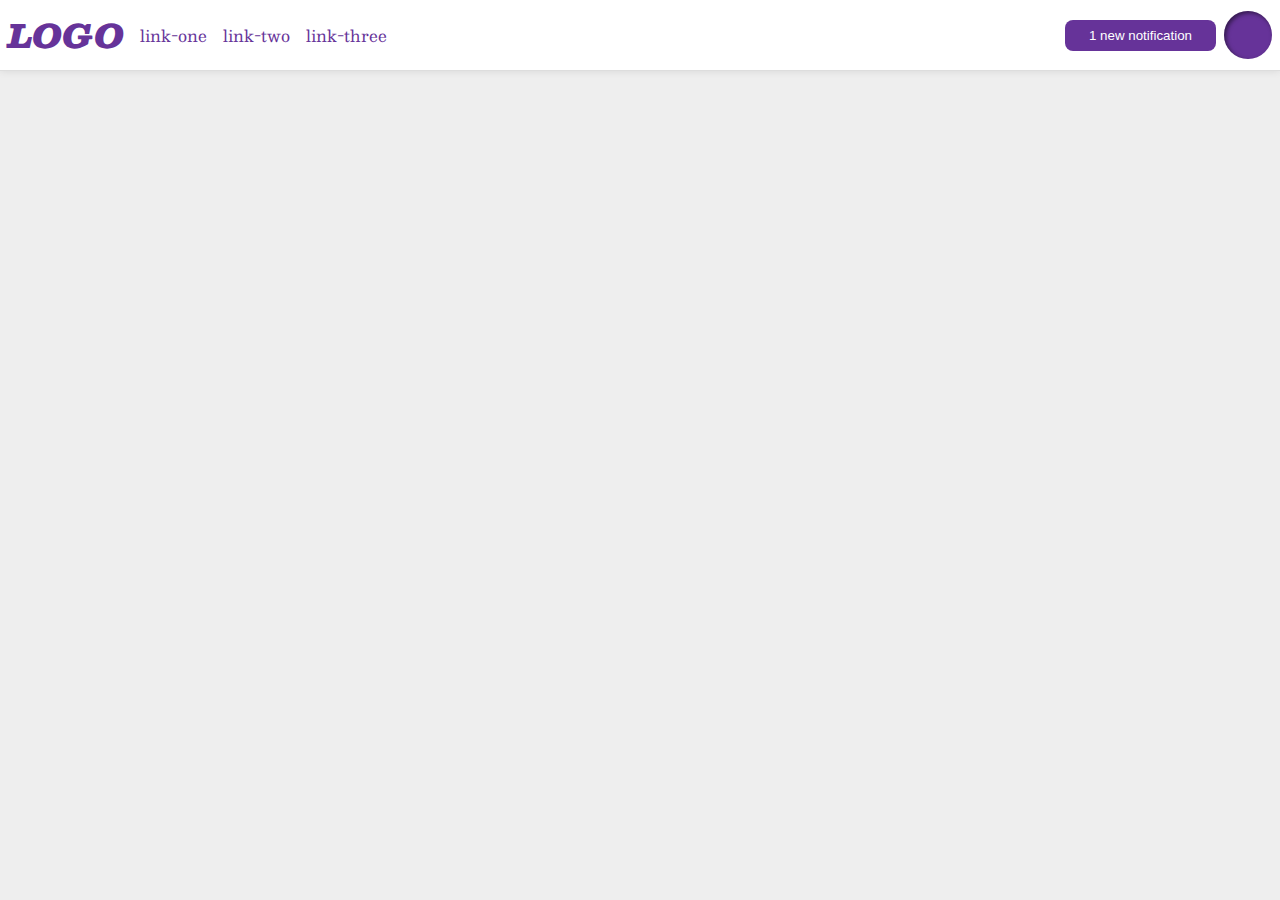
<file: foundations/flex/03-flex-header-2/index.html>
<!DOCTYPE html>
<html lang="en">
  <head>
    <meta charset="UTF-8">
    <meta http-equiv="X-UA-Compatible" content="IE=edge">
    <meta name="viewport" content="width=device-width, initial-scale=1.0">
    <title>Flex Header 2</title>
    <link rel="stylesheet" href="style.css">
  </head>
  <body>
    <div class="header">
      <div class="left">
        <div class="logo">
          LOGO
        </div>
        <ul class="links">
          <li><a href="https://google.com">link-one</a></li>
          <li><a href="https://google.com">link-two</a></li>
          <li><a href="https://google.com">link-three</a></li>
        </ul>
      </div>
      <div class="right">
        <button class="notifications">
          1 new notification
        </button>
        <div class="profile-image"></div>
      </div>
    </div>
  </body>
</html>
</file>
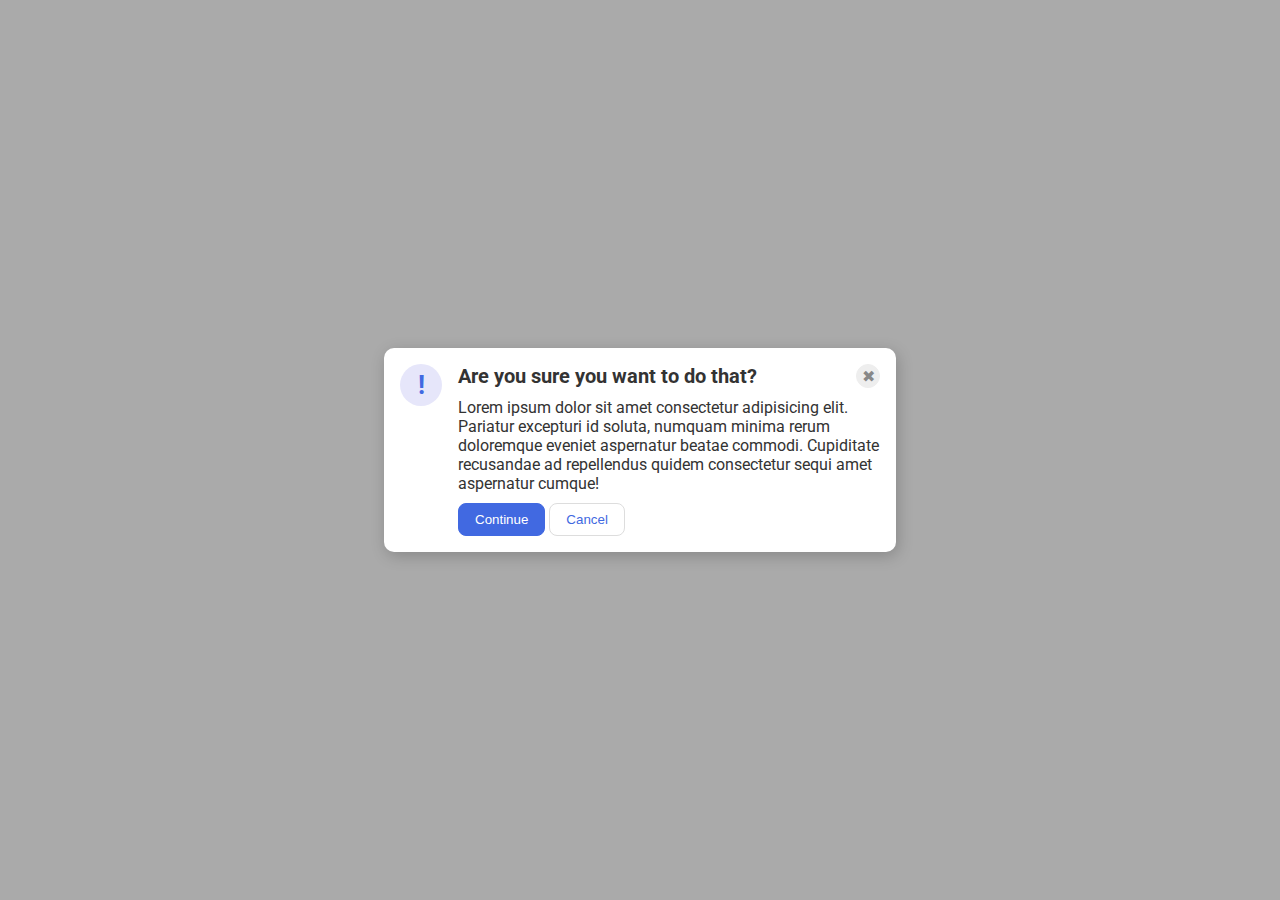
<file: foundations/flex/05-flex-modal/index.html>
<!DOCTYPE html>
<html lang="en">

<head>
  <meta charset="UTF-8">
  <meta http-equiv="X-UA-Compatible" content="IE=edge">
  <meta name="viewport" content="width=device-width, initial-scale=1.0">
  <link rel="stylesheet" href="style.css">
  <title>Modal</title>
</head>

<body>
  <div class="modal">
    <div class="left">
      <div class="icon">!</div>
    </div>
    <div class="right">
      <div class="top">
      <div class="header">Are you sure you want to do that?</div>
        <button class="close-button">✖</button>
      </div>
        <div class="text">Lorem ipsum dolor sit amet consectetur adipisicing elit. Pariatur excepturi id soluta, numquam
          minima rerum doloremque eveniet aspernatur beatae commodi. Cupiditate recusandae ad repellendus quidem
          consectetur sequi amet aspernatur cumque!</div>
      <button class="continue">Continue</button>
      <button class="cancel">Cancel</button>
    </div>
  </div>
</body>

</html>
</file>
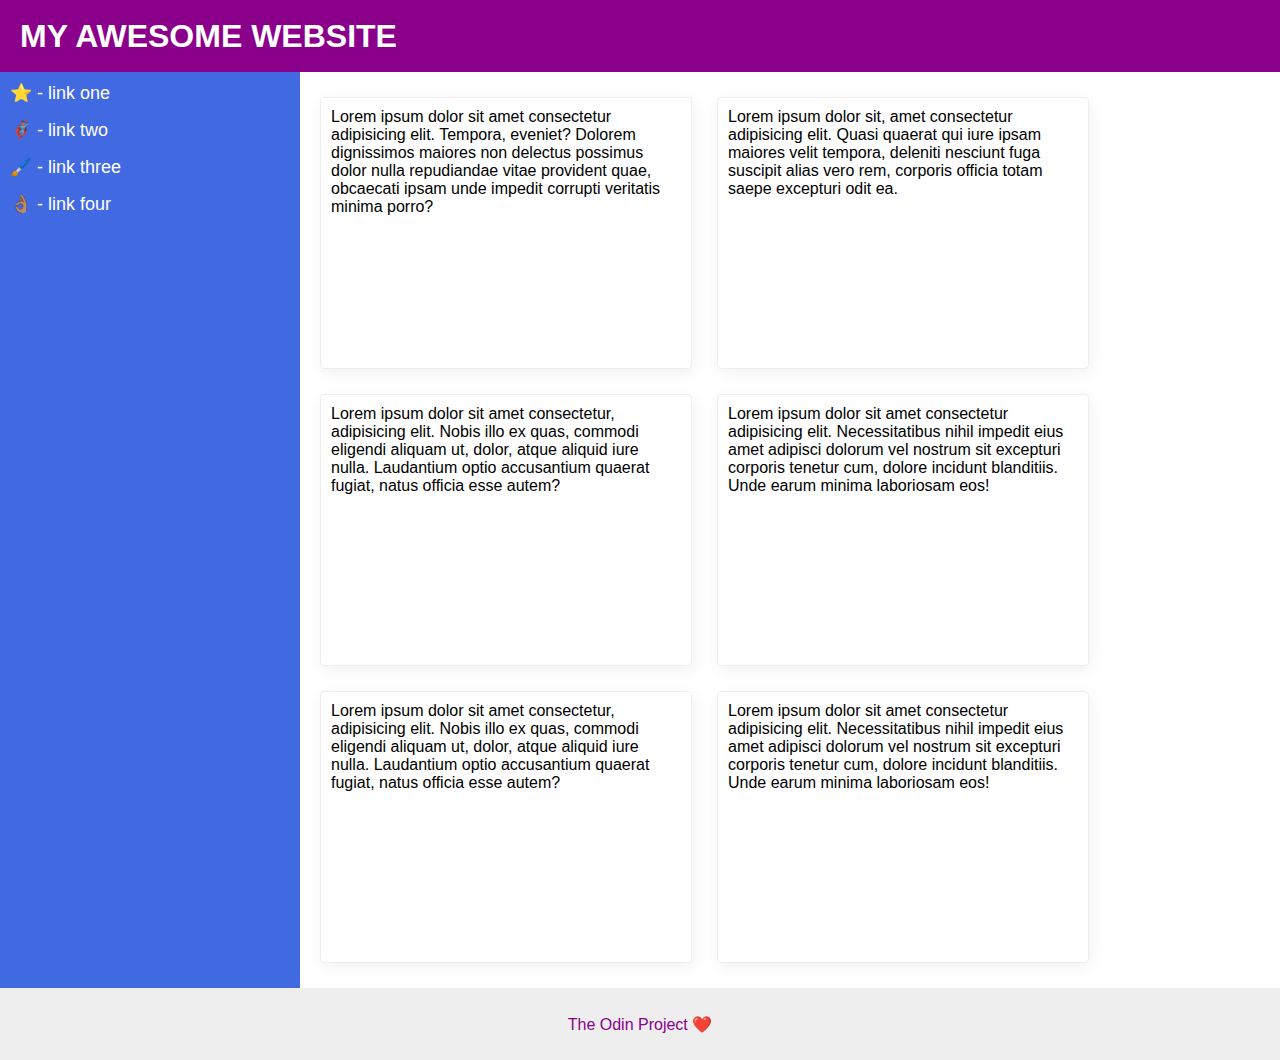
<file: foundations/flex/07-flex-layout-2/index.html>
<!DOCTYPE html>
<html lang="en">

<head>
  <meta charset="UTF-8">
  <meta http-equiv="X-UA-Compatible" content="IE=edge">
  <meta name="viewport" content="width=device-width, initial-scale=1.0">
  <title>The Holy Grail</title>
  <link rel="stylesheet" href="style.css">
</head>

<body>
  <div class="header">
    MY AWESOME WEBSITE
  </div>

  <div class="middle">
    <div class="sidebar">
      <ul>
        <li><a href="#">⭐ - link one</a></li>
        <li><a href="#">🦸🏽‍♂️ - link two</a></li>
        <li><a href="#">🖌️ - link three</a></li>
        <li><a href="#">👌🏽 - link four</a></li>
      </ul>
    </div>

    <div class="cards">
      <div class="card">Lorem ipsum dolor sit amet consectetur adipisicing elit. Tempora, eveniet? Dolorem dignissimos
        maiores non delectus possimus dolor nulla repudiandae vitae provident quae, obcaecati ipsam unde impedit
        corrupti
        veritatis minima porro?</div>
      <div class="card">Lorem ipsum dolor sit, amet consectetur adipisicing elit. Quasi quaerat qui iure ipsam maiores
        velit tempora, deleniti nesciunt fuga suscipit alias vero rem, corporis officia totam saepe excepturi odit ea.
      </div>
      <div class="card">Lorem ipsum dolor sit amet consectetur, adipisicing elit. Nobis illo ex quas, commodi eligendi
        aliquam ut, dolor, atque aliquid iure nulla. Laudantium optio accusantium quaerat fugiat, natus officia esse
        autem?</div>
      <div class="card">Lorem ipsum dolor sit amet consectetur adipisicing elit. Necessitatibus nihil impedit eius amet
        adipisci dolorum vel nostrum sit excepturi corporis tenetur cum, dolore incidunt blanditiis. Unde earum minima
        laboriosam eos!</div>
      <div class="card">Lorem ipsum dolor sit amet consectetur, adipisicing elit. Nobis illo ex quas, commodi eligendi
        aliquam ut, dolor, atque aliquid iure nulla. Laudantium optio accusantium quaerat fugiat, natus officia esse
        autem?</div>
      <div class="card">Lorem ipsum dolor sit amet consectetur adipisicing elit. Necessitatibus nihil impedit eius amet
        adipisci dolorum vel nostrum sit excepturi corporis tenetur cum, dolore incidunt blanditiis. Unde earum minima
        laboriosam eos!</div>
    </div>
  </div>

  <div class="footer">
    The Odin Project ❤️
  </div>
</body>

</html>
</file>
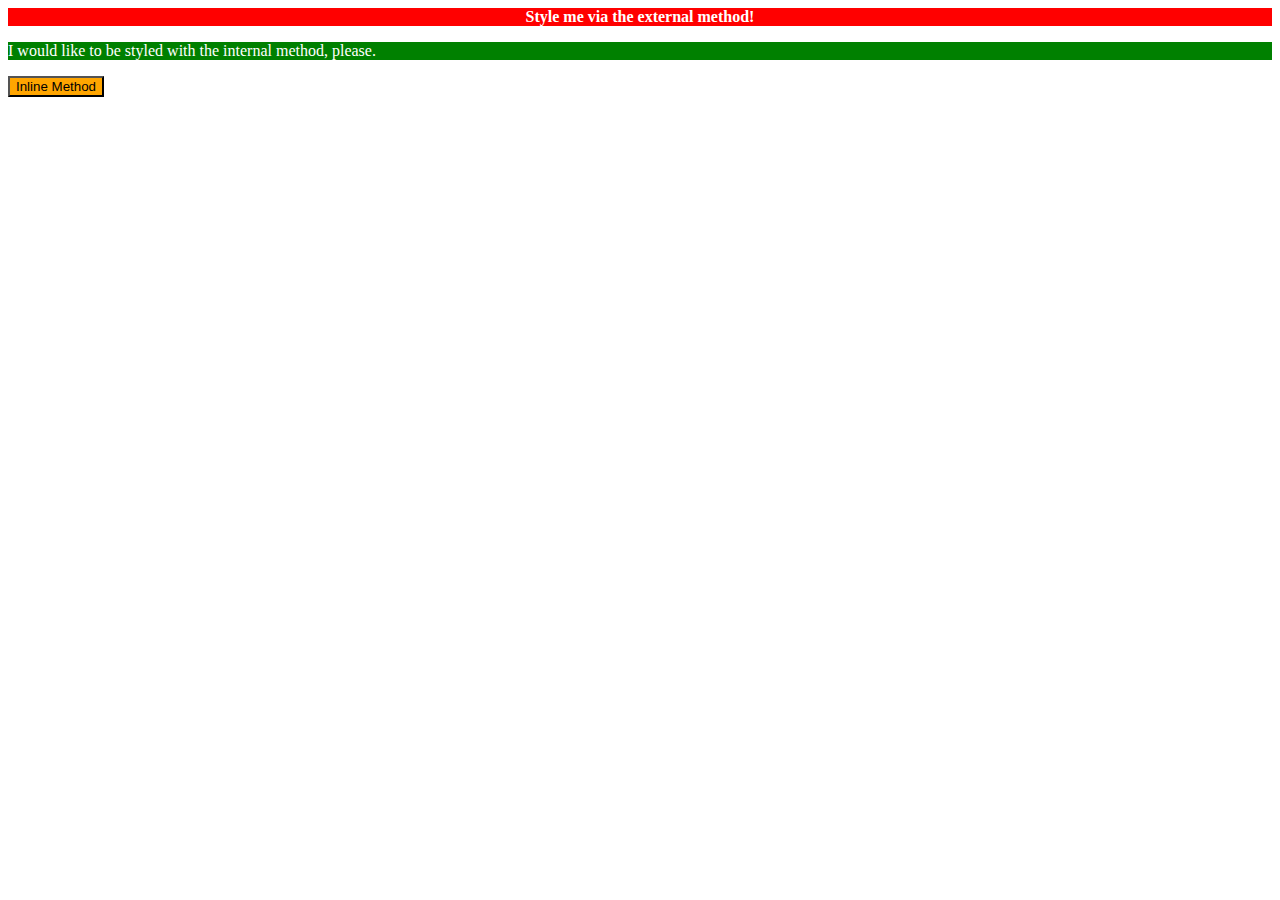
<file: foundations/intro-to-css/01-css-methods/index.html>
<!DOCTYPE html>
<html lang="en">
  <head>
    <meta charset="UTF-8">
    <meta http-equiv="X-UA-Compatible" content="IE=edge">
    <meta name="viewport" content="width=device-width, initial-scale=1.0">
    <link rel="stylesheet" href="style.css">
    <title>Methods for Adding CSS</title>
    <style>
      p {
        background-color: green;
        color: white;
      }
    </style>
  </head>
  <body>
    <div>Style me via the external method!</div>
    <p>I would like to be styled with the internal method, please.</p>
    <button style="background-color: orange;">Inline Method</button>
  </body>
</html>
</file>
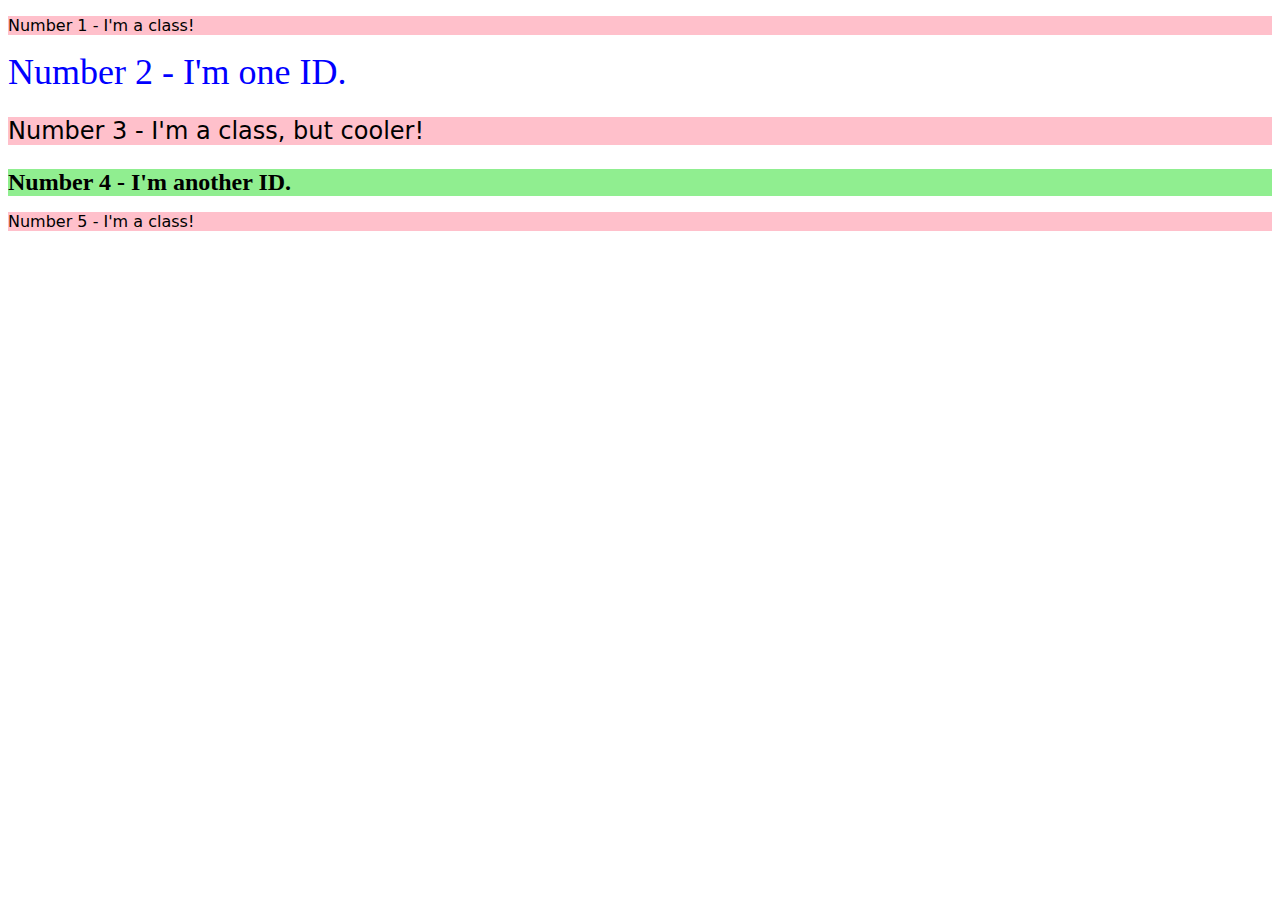
<file: foundations/intro-to-css/02-class-id-selectors/index.html>
<!DOCTYPE html>
<html lang="en">
  <head>
    <meta charset="UTF-8">
    <meta http-equiv="X-UA-Compatible" content="IE=edge">
    <meta name="viewport" content="width=device-width, initial-scale=1.0">
    <title>Class and ID Selectors</title>
    <link rel="stylesheet" href="style.css">
  </head>
  <body>
    <p class="class">Number 1 - I'm a class!</p>
    <div id="id">Number 2 - I'm one ID.</div>
    <p class="class cooler">Number 3 - I'm a class, but cooler!</p>
    <div id="another">Number 4 - I'm another ID.</div>
    <p class="class">Number 5 - I'm a class!</p>
  </body>
</html>
</file>
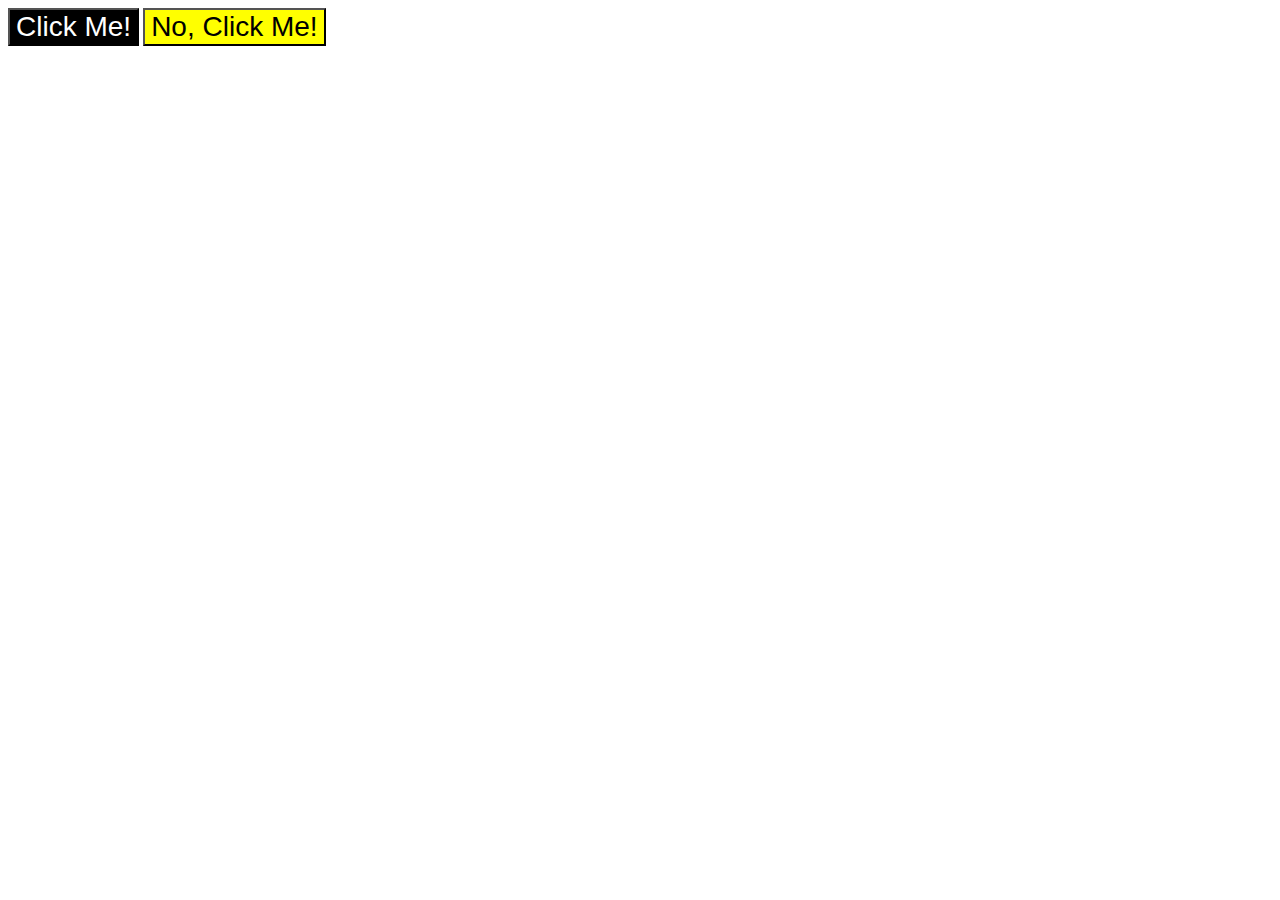
<file: foundations/intro-to-css/03-grouping-selectors/index.html>
<!DOCTYPE html>
<html lang="en">
  <head>
    <meta charset="UTF-8">
    <meta http-equiv="X-UA-Compatible" content="IE=edge">
    <meta name="viewport" content="width=device-width, initial-scale=1.0">
    <title>Grouping Selectors</title>
    <link rel="stylesheet" href="style.css">
  </head>
  <body>
    <button class="me">Click Me!</button>
    <button class="not">No, Click Me!</button>
  </body>
</html>
</file>
<file: foundations/flex/03-flex-header-2/style.css>
/* this is some magical font-importing.  
you'll learn about it later. */
@import url('https://fonts.googleapis.com/css2?family=Besley:ital,wght@0,400;1,900&display=swap');

body {
  margin: 0;
  background: #eee;
  font-family: Besley, serif;
}

.header {
  background: white;
  border-bottom: 1px solid #ddd;
  box-shadow: 0 0 8px rgba(0,0,0,.1);
  display: flex;
  justify-content: space-between;
  padding: 8px;
}

.profile-image {
  background: rebeccapurple;
  box-shadow: inset 2px 2px 4px rgba(0,0,0,.5);
  border-radius: 50%;
  width: 48px;
  height: 48px;
}

.logo {
  color: rebeccapurple;
  font-size: 32px;
  font-weight: 900;
  font-style: italic;
}

button {
  border: none;
  border-radius: 8px;
  background: rebeccapurple;
  color: white;
  padding: 8px 24px;
}

a {
  /* this removes the line under our links */
  text-decoration: none;
  color: rebeccapurple;
}

ul {
  list-style-type: none;
  display: flex;
  margin: 0;
  padding: 0;
  gap: 16px;
}

.right {
  display: flex;
  justify-content: right;
  align-items: center;
  gap: 8px;
}

.left {
  display: flex;
  justify-content: left;
  align-items: center;
  gap: 16px;
}
</file>
<file: foundations/flex/05-flex-modal/style.css>
@import url('https://fonts.googleapis.com/css2?family=Roboto:wght@400;700&display=swap');

html, body {
  height: 100%;
}

body {
  font-family: Roboto, sans-serif;
  margin: 0;
  background: #aaa;
  color: #333;
  /* I'll give you this one for free lol */
  display: flex;
  align-items: center;
  justify-content: center;
}

.modal {
  background: white;
  width: 480px;
  border-radius: 10px;
  box-shadow: 2px 4px 16px rgba(0,0,0,.2);
  display: flex;
  padding: 16px;
}

.left {
  display: flex;
  justify-content: center;
  padding-right: 16px;
}

.top, .text {
  padding-bottom: 10px;
}

.icon {
  color: royalblue;
  font-size: 26px;
  font-weight: 700;
  background: lavender;
  width: 42px;
  height: 42px;
  border-radius: 50%;
  display: flex;
  align-items: center;
  justify-content: center;
}

.top {
  display: flex;
  flex-wrap: nowrap;
  justify-content: space-between;
}

.header {
  font-size: 20px;
  font-weight: bold;
}

.close-button {
  background: #eee;
  border-radius: 50%;
  color: #888;
  font-weight: 400;
  font-size: 16px;
  height: 24px;
  width: 24px;
  display: flex;
  align-items: center;
  justify-content: center;
  border: 1px solid #eee;
  padding: 0;
}

button {
  cursor: pointer;
  padding: 8px 16px;
  border-radius: 8px;
}

button.continue {
  background: royalblue;
  border: 1px solid royalblue;
  color: white;
}

button.cancel {
  background: white;
  border: 1px solid #ddd;
  color: royalblue;
}
</file>
<file: foundations/flex/07-flex-layout-2/style.css>
body {
  font-family: -apple-system, BlinkMacSystemFont, 'Segoe UI', Roboto, Oxygen, Ubuntu, Cantarell, 'Open Sans', 'Helvetica Neue', sans-serif;
  margin: 0;
  min-height: 100vh;
  display: flex;
  flex-direction: column;
  justify-content: space-between;
}

.header {
  height: 72px;
  background: darkmagenta;
  color: white;
  font-size: xx-large;
  display: flex;
  align-items: center;
  padding-left: 20px;
  font-weight: bold;
}

.footer {
  height: 72px;
  background: #eee;
  color: darkmagenta;
  display: flex;
  justify-content: center;
  align-items: center;
  font-weight: 500;
}

.sidebar {
  width: 300px;
  background: royalblue;
  box-sizing: border-box;
  display: flex;
  flex-shrink: 0;
}

.card {
  border: 1px solid #eee;
  box-shadow: 2px 4px 16px rgba(0,0,0,.06);
  border-radius: 4px;
  padding: 10px;
  width: 350px;
  height: 250px;
  font-weight: 500;
}

.cards {
  display: flex;
  flex-wrap: wrap;
  justify-content: flex-start;
  align-items: flex-start;
  gap: 25px;
  margin-top: 25px;
  margin-bottom: 25px;
}

.middle {
  display: flex;
  flex-direction: row;
  flex-shrink: 0;
  flex: auto;
  gap: 20px;
}

li, ul {
  list-style-type: none;
  padding: 5px;
  margin: 0;
  padding-bottom: 10px;
}

a {
  color: white;
  text-decoration: none;
  font-size: large;
}
</file>
<file: foundations/intro-to-css/01-css-methods/style.css>
div {
    background-color: red;
    color: white;
    text-align: center;
    font-weight: bold;
}
</file>
<file: foundations/intro-to-css/02-class-id-selectors/style.css>
.class {
    background-color: pink;
    font-family: "Verdana", "DejaVu Sans", sans-serif;
}

#id {
    color: blue;
    font-size: 36px;
}

.cooler {
    font-size: 24px;
}

#another {
    background-color: lightgreen;
    font-size: 24px;
    font-weight: bold;
}
</file>
<file: foundations/intro-to-css/03-grouping-selectors/style.css>
.me {
    background-color: black;
    color: white;
}

.not {
    background-color: yellow;
}

button {
    font-size: 28px;
    font-family: "Helvetica", "Times New Roman", sans-serif;
}
</file>
